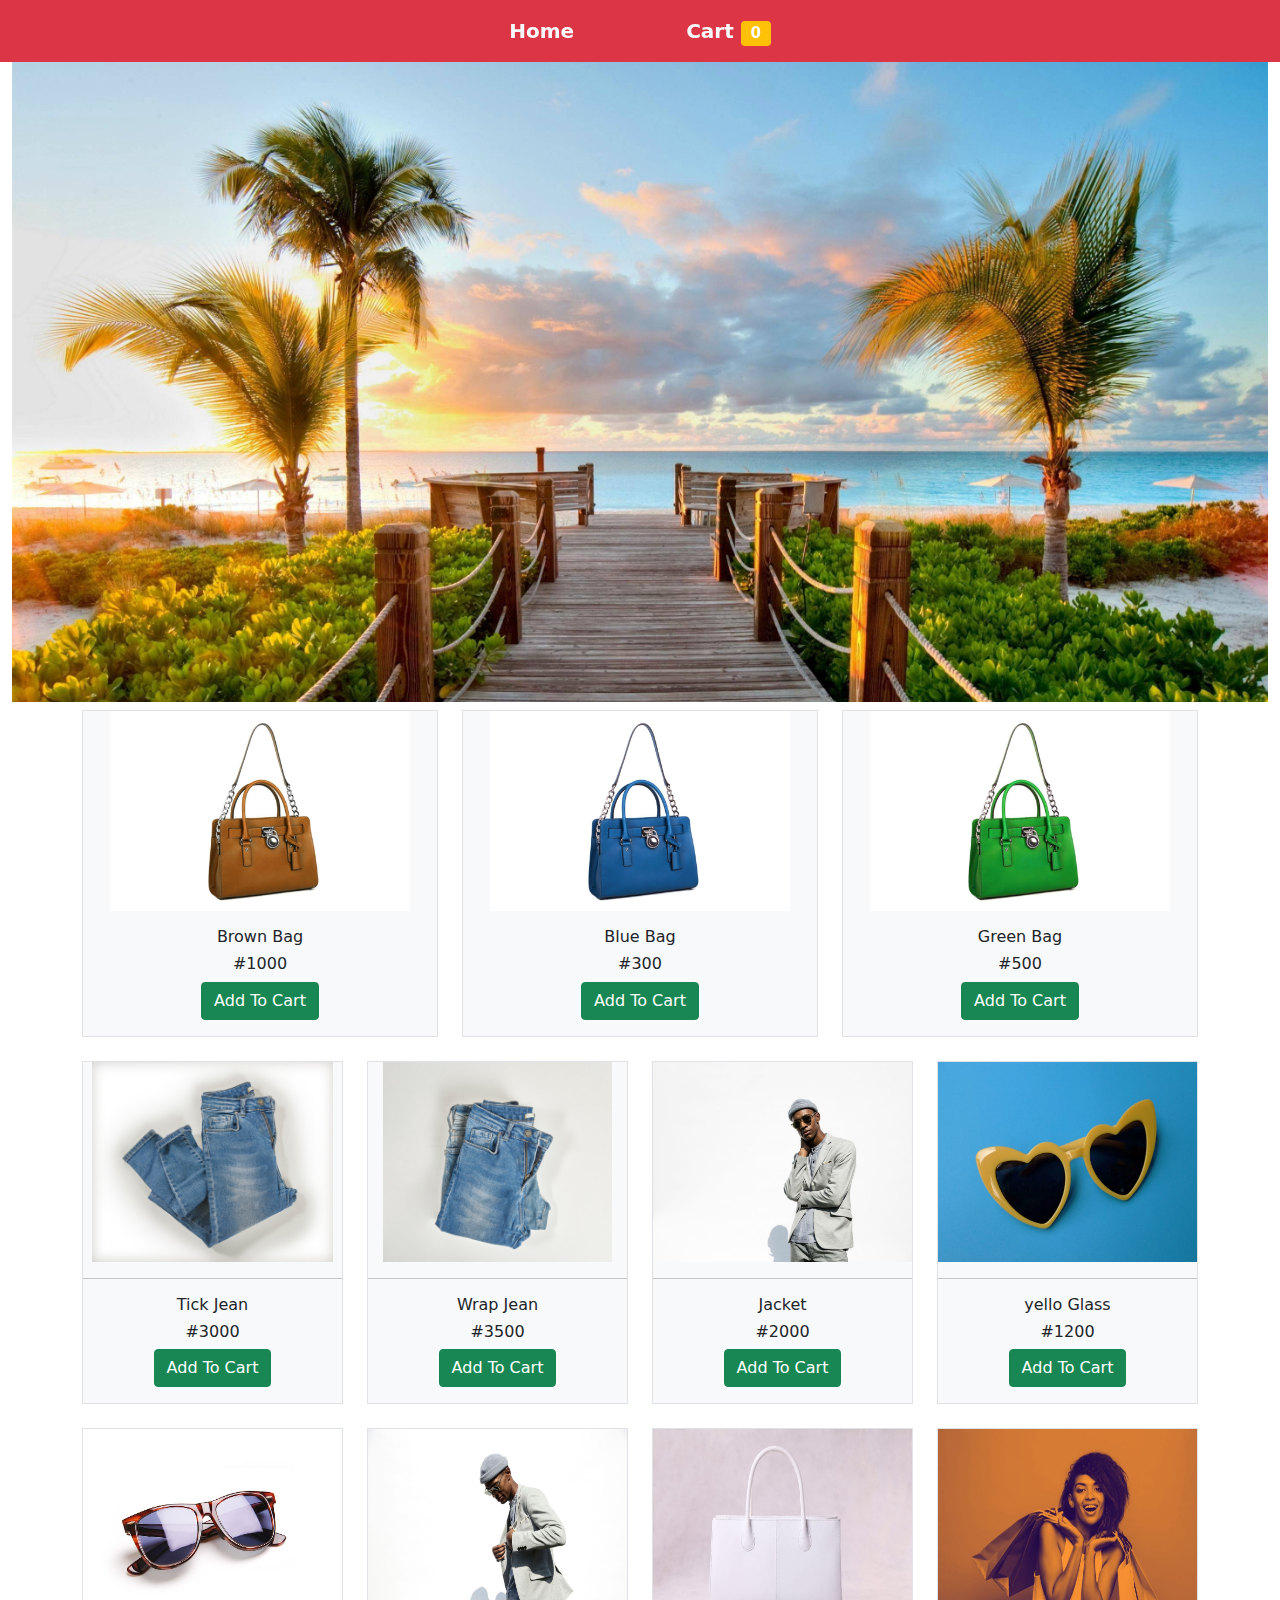
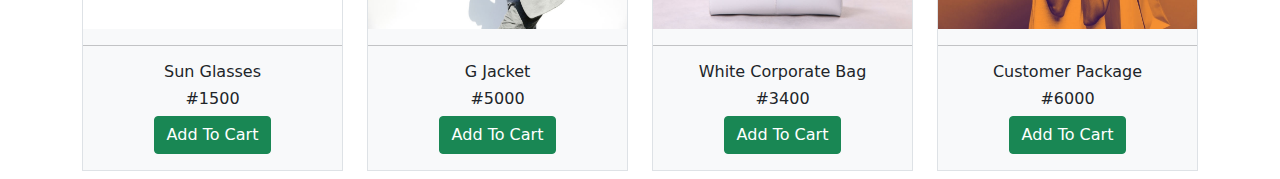
<file: E-commerce-Js/index.html>
<!DOCTYPE html>
<html lang="en">
<head>
    <link rel="apple-touch-icon" sizes="180x180" href="images/apple-touch-icon.png">
    <link rel="icon" type="image/png" sizes="32x32" href="images/favicon-32x32.png">
    <link rel="icon" type="image/png" sizes="16x16" href="images/favicon-16x16.png">
    <link rel="manifest" href="images/site.webmanifest">
    <link rel="stylesheet" href="bootstrap/css/bootstrap.min.css" />
    <link rel="stylesheet" href="css/style.css" />
    <link rel="stylesheet" href="fontawesome/css/all.min.css" />
    <meta charset="UTF-8"/>
    <meta http-equiv="X-UA-Compatible" content="IE=edge"/>
    <meta name="viewport" content="width=device-width, initial-scale=1.0"/>
    <title>E-commerce ||  Kollybright </title>
    <style>
        img{
            height: 200px !important;
        }
        .inner-banner{
            background-attachment: scroll;
            height: 50vw;
            background-image: url('images/bg.jpg');
            /* background-position: cover; */
            background-size: cover;
            background-repeat: no-repeat;

        }
    </style>
</head>
<body>
    <!-- container fluid -->
    <!-- <div class="container-fluid"> -->
       
                <!-- the header row -->
        <!-- <div class="row justify-content-center  mt-4"  > -->
            <!-- container -->
         
            <!-- <div class="col-md-3 col-sm-12">
                <div class="logo">
                    <h1 class="text-danger text-center">GB</h1>
                </div>
            </div>
             -->
            <!-- <div class="col-md-3 col-sm-12  col-md-offset-2">
                <div class="logo">
                  <form action="">
                      <div class="input-group">
                          <input type="text" class="form-control" name="search" id="">
                          <span class="input-group-text text-danger bg-danger"><i class="fas fa-search text-light"></i> </span>  
                      </div>
                  </form>
                </div>
            </div> -->

            <!-- <div class="col-md-2 col-sm-6">
                
            </div>

            <div class="col-md-3  col-sm-12 text-center ">
                <div class="icons">
                    <i class="fab fa-facebook"></i>
                </div>
            </div> -->
        <!-- // the header row -->
        <!-- </div>
    </div> -->
<!-- container fluid -->

 <!-- Nav bar -->
 <div class="navbar navbar-expand-sm bg-danger">
    <div class="container-fluid">
        
        <ul class="navbar-nav d-flex justify-content-center  navbar-expand-sm  sticky-top  mx-auto">
            <li class="nav-item">
                <a href="#" class="nav-link text-light mx-5">Home</a>
            </li>
            <!-- <li class="nav-item">
                <a href="#" class="nav-link text-light mx-5">Blog</a>
            </li>
            <li class="nav-item">
                <a href="#" class="nav-link text-light mx-5">About</a>
            </li> -->
             <li class="nav-item">
                <a href="cart.html" class="nav-link text-light mx-5">Cart  <span id="cart" class="badge bg-warning"></span></a>
            </li>

        </ul>
    </div>
</div>
<div class="row bg-danger">
    <div class="container">
        
    </div>
</div>
<!-- //nav Bar -->

<!-- Banner -->
<div class="container-fluid banner">
    <!-- inner-banner -->
    <div class="inner-banner text-center p-5">
        <!-- <h6>We always offer the best </h6>

    <div class="best bg-secondary">
        <h1 class="">BEST COLLECTION </h1>
    </div>
    <p>This is the best Place for all Your Products</p> -->

    </div>
    <!-- // innner-banner -->
    <div class="container">
        <div class="row justify-content-center ">
          
           <!-- col-md-4 -->
           <div class="col-md-4 col-sm-12 my-2 ">
            <div class="prod-con bg-light border">
                <img src="images/handbag-brown2.jpg" class="img-fluid d-block mx-auto img-thumnail" alt="">
               
                <div class="cart-action my-3 text-center ">
                    <h6>Brown Bag</h6>
                    <h6>#1000  </h6>
                    <button id="add_cart" onclick="getpro(this)" class="btn btn-success">Add To Cart </button>
                </div>
              
            </div>         
          </div>
     <!--// col-md-4 -->
      <!-- col-md-4 -->
      <div class="col-md-4 col-sm-12 my-2 ">
        <div class="prod-con bg-light border">
            <img src="images/blue-handbag1.jpg" class="img-fluid d-block mx-auto img-thumnail" alt="">
            <div class="cart-action my-3 text-center ">
                <h6>Blue Bag</h6>
                <h6>#300  </h6>
                <button id="add_cart" onclick="getpro(this)" class="btn btn-success">Add To Cart </button>
            </div>
          
        </div>         
      </div>
 <!--// col-md-4 -->
  <!-- col-md-4 -->
  <div class="col-md-4 col-sm-12 my-2">
    <div class="prod-con bg-light border">
        <img src="images/handbag-green.jpg" class="img-fluid d-block mx-auto img-thumnail" alt="">
          <div class="cart-action my-3 text-center ">
            <h6>Green Bag</h6>
            <h6>#500  </h6>
            <button id="add_cart" onclick="getpro(this)" class="btn btn-success">Add To Cart </button>
        </div>
      
    </div>         
  </div>
<!--// col-md-4 -->
        </div>
  <!-- row -->
        <div class="row justify-content-center mt-2 ">
              <!-- col-md-3 -->
  <div class="col-md-3 col-sm-12 my-2 ">
    <div class="prod-con border bg-light ">
        <img src="images/jeaan1.jpg" class="img-fluid d-block mx-auto img-thumnail" alt=""> 
    <hr>
<div class="cart-action my-3 text-center ">
    <h6>Tick Jean</h6>
    <h6>#3000  </h6>
    <button id="add_cart" onclick="getpro(this)" class="btn btn-success">Add To Cart </button>
</div>
      
    </div>         
  </div>
<!--// col-md-3 -->

   <!-- col-md-3 -->
   <div class="col-md-3 col-sm-12 my-2 ">
    <div class="prod-con bg-light border">
        <img src="images/jean2.jpg" class="img-fluid d-block mx-auto img-thumnail" alt="">
<hr>
<div class="cart-action my-3 text-center ">
    <h6>Wrap Jean</h6>
    <h6>#3500  </h6>
    <button id="add_cart" onclick="getpro(this)" class="btn btn-success">Add To Cart </button>
</div>
      
    </div>         
  </div>
<!--// col-md-3 -->

   <!-- col-md-3 -->
   <div class="col-md-3 col-sm-12  my-2">
    <div class="prod-con bg-light border">
        <img src="images/jacket-guy2.jpg" height="400" class="img-fluid d-block mx-auto img-thumnail" alt="">
<hr>
<div class="cart-action my-3 text-center ">
    <h6>Jacket </h6>
    <h6>#2000  </h6>
    <button id="add_cart" onclick="getpro(this)" class="btn btn-success">Add To Cart </button>
</div>      
    </div>         
  </div>
<!--// col-md-3 -->
   <!-- col-md-3 -->
   <div class="col-md-3 col-sm-12  my-2">
    <div class="prod-con bg-light border">
        <img src="images/yellow-love-sunglasses.jpg" height="400" class="img-fluid d-block mx-auto img-thumnail" alt="">
<hr>
<div class="cart-action my-3 text-center ">
    <h6>yello Glass</h6>
    <h6>#1200  </h6>
    <button id="add_cart" onclick="getpro(this)" class="btn btn-success">Add To Cart </button>
</div>
      
    </div>         
  </div>
<!--// col-md-3 -->
                 
</div>
    <!-- /row -->

      <!-- row -->
      <div class="row justify-content-center mt-2 ">
        <!-- col-md-3 -->
<div class="col-md-3 col-sm-12 my-2 ">
<div class="prod-con border bg-light ">
  <img src="images/sunglasses.jpg" class="img-fluid d-block mx-auto img-thumnail" alt=""> 
<hr>
<div class="cart-action my-3 text-center ">
<h6>Sun Glasses</h6>
<h6>#1500  </h6>
<button id="add_cart" onclick="getpro(this)" class="btn btn-success">Add To Cart </button>

</div>

</div>         
</div>
<!--// col-md-3 -->

<!-- col-md-3 -->
<div class="col-md-3 col-sm-12 my-2 ">
<div class="prod-con bg-light border">
  <img src="images/guy-with-jacket.jpg" class="img-fluid d-block mx-auto img-thumnail" alt="">
<hr>
<div class="cart-action my-3 text-center ">
<h6>G Jacket</h6>
<h6>#5000  </h6>
<button id="add_cart" onclick="getpro(this)" class="btn btn-success">Add To Cart </button>
</div>

</div>         
</div>
<!--// col-md-3 -->

<!-- col-md-3 -->
<div class="col-md-3 col-sm-12  my-2">
<div class="prod-con bg-light border">
  <img src="images/white-corporatebag.jpg" class="img-fluid d-block mx-auto  img-thumnail" alt="">
<hr>
<div class="cart-action my-3 text-center ">
<h6>White Corporate Bag</h6>
<h6>#3400  </h6>
<button id="add_cart" onclick="getpro(this)" class="btn btn-success">Add To Cart </button>

</div>      
</div>         
</div>
<!--// col-md-3 -->
<!-- col-md-3 -->
<div class="col-md-3 col-sm-12  my-2">
<div class="prod-con bg-light border">
  <img src="images/happy-customer.jpg" class="img-fluid d-block mx-auto img-thumnail" alt="">
<hr>
<div class="cart-action my-3 text-center ">
<h6>  Customer Package</h6>
<h6>#6000   </h6>
<button id="add_cart" onclick="getpro(this)" class="btn btn-success">Add To Cart </button>
  <!-- <a href=""    class="btn btn-success "></a>
      <a href="" class="btn btn-danger ">Details</a> -->
</div>

</div>         
</div>
<!--// col-md-3 -->
           
</div>
<!-- /row -->
        
    </div>
</div>
<!-- //Banner -->
</body>
</html>
<script src="bootstrap/js/bootstrap.min.js"></script>
<script>
    // let product_id = document.getElementsByTagName('a');
    // let product_id = document.getElementsByClassName('p_id')[0];
    // console.log(product_id);
    let totalcart = document.getElementById('cart'); 
    totalcart.innerHTML = localStorage.length;
    function getpro(element){
    let price = element.previousElementSibling.innerHTML;
    let product =  element.previousElementSibling.previousElementSibling.innerHTML;
    price = price.slice(1,);
   
    // alert(price,  product );

//    console.log(localSto/rage.getItem(product)); 
   if (localStorage.getItem(product) !== null) {
      alert(product + " Already Added To Cart");
   }
    else if (confirm(" Add " + product + " To cart ?")) {
        localStorage.setItem(product, price);
        totalcart.innerHTML = localStorage.length;
        
    }else{
    }
    }

</script>
</file>
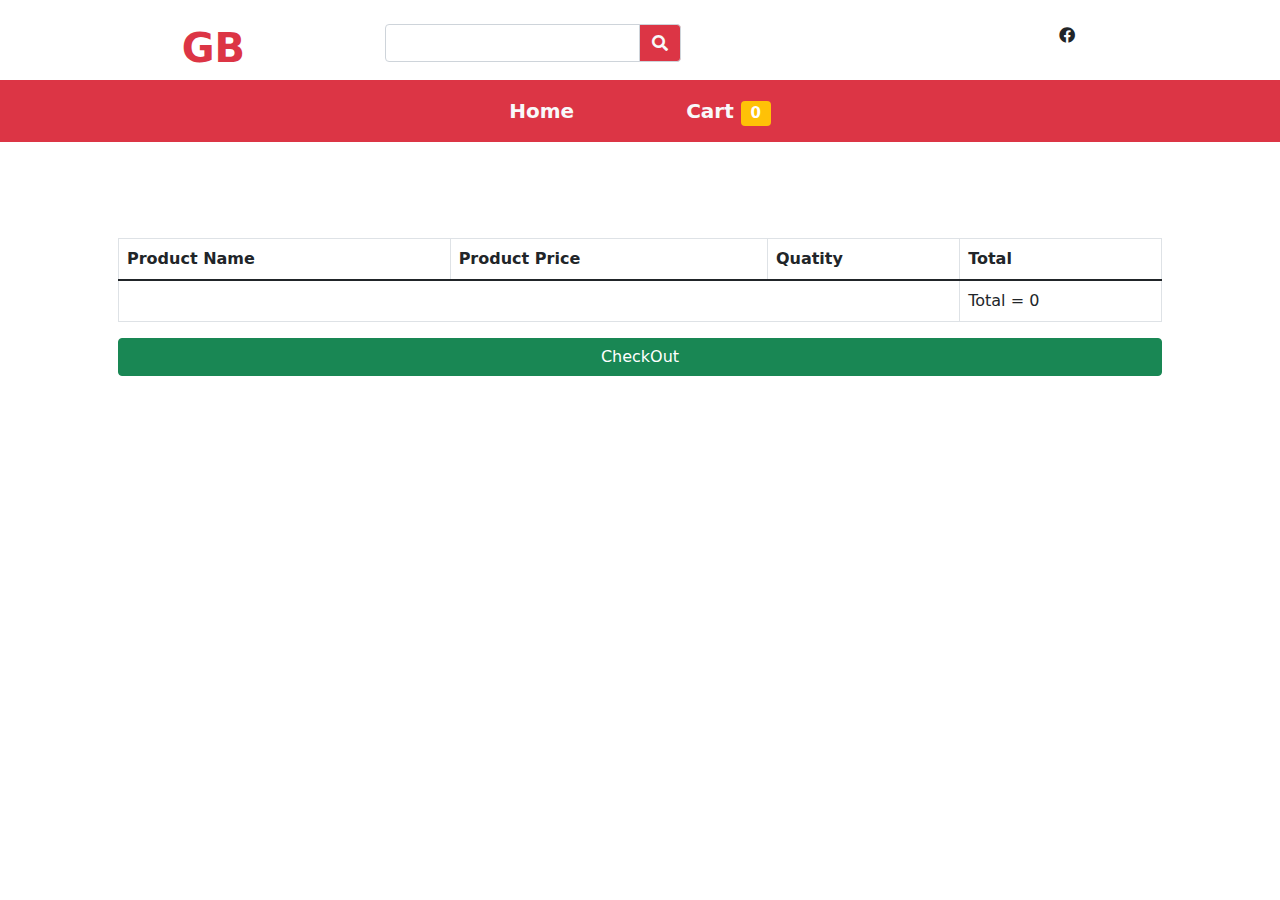
<file: E-commerce-Js/cart.html>
<!DOCTYPE html>
<html lang="en">
<head>
    <link rel="apple-touch-icon" sizes="180x180" href="images/apple-touch-icon.png">
    <link rel="icon" type="image/png" sizes="32x32" href="images/favicon-32x32.png">
    <link rel="icon" type="image/png" sizes="16x16" href="images/favicon-16x16.png">
    <link rel="manifest" href="images/site.webmanifest">
    <link rel="stylesheet" href="bootstrap/css/bootstrap.min.css" />
    <link rel="stylesheet" href="css/style.css" />
    <link rel="stylesheet" href="fontawesome/css/all.min.css" />
    <meta http-equiv="X-UA-Compatible" content="IE=edge"/>
    <meta name="viewport" content="width=device-width, initial-scale=1.0"/>
    <title>Cart ||  Kollybright </title>
</head>
<body onload="">

    
    <!-- container fluid -->
    <div class="container-fluid">
       
        <!-- the header row -->
<div class="row justify-content-center  mt-4"  >
    <!-- container -->
 
    <div class="col-md-3 col-sm-12">
        <div class="logo">
            <h1 class="text-danger text-center">GB</h1>
        </div>
    </div>
    
    <div class="col-md-3 col-sm-12  col-md-offset-2">
        <div class="logo">
          <form action="">
              <div class="input-group">
                  <input type="text" class="form-control" name="search" id="">
                  <span class="input-group-text text-danger bg-danger"><i class="fas fa-search text-light"></i> </span>  
              </div>
          </form>
        </div>
    </div>

    <div class="col-md-2 col-sm-6">
        
    </div>

    <div class="col-md-3  col-sm-12 text-center ">
        <div class="icons">
            <i class="fab fa-facebook"></i>
        </div>
    </div>
<!-- // the header row -->
</div>
</div>
<!-- container fluid -->

<!-- Nav bar -->
<div class="navbar navbar-expand-sm bg-danger">
<div class="container-fluid">

<ul class="navbar-nav d-flex justify-content-center  mx-auto">
    <li class="nav-item">
        <a href="index.html" class="nav-link text-light mx-5">Home</a>
    </li>
    <!-- <li class="nav-item">
        <a href="#" class="nav-link text-light mx-5">Blog</a>
    </li>
    <li class="nav-item">
        <a href="#" class="nav-link text-light mx-5">About</a>
    </li> -->
     <li class="nav-item">
        <a href="cart.html" class="nav-link text-light mx-5">Cart  <span id="cart" class="badge bg-warning"></span></a>
    </li>

</ul>
</div>
</div>


    <!-- container-fluid -->
        <div class="container-fluid">
            <div class="container">
                <div class="row  mt-5 p-5">
                    <table class="table table-bordered table-hover">
                        <thead>
                            <tr>
                                <th>Product Name</th>
                                <th>Product Price</th>
                                <th>Quatity</th>
                                <th>Total</th>
                            </tr>
                        </thead>
                        <div  class="table-body">
                            <tbody id="pros">
                               
                            </tbody>
    
                            <tfoot>
                                <tr>
                                    <td colspan="3"></td>
                                    <td row="">Total = <span id="sumTotal">0</span> </td>
                                </tr>
                            </tfoot>
                        </div>
                     </table>

                     <button id="checkOut" class="btn btn-success"> CheckOut</button>
                </div>
            </div>
        </div>
        <!-- //container-fluid -->
</body>
</html>

<script>
    let totalcart = document.getElementById('cart'); 
function sumTotal_(){
// exclude the head and foot tr by start from 1 and - 1 from length.
// This idea is from holy spirit 
for (let i = 1; i < trs.length-1; i++) {
     total =parseInt(trs[i].children[3].innerHTML) 
    newSumTotal +=total;
}
sumTotal.innerHTML =newSumTotal;
} //sumtotal
totalcart.innerHTML =localStorage.length;
    
    let sumTotal = document.getElementById('sumTotal');
    let prod_info = '';
    let newSumTotal = 0;
    let tbody= document.getElementById('pros');
    let trs= document.getElementsByTagName('tr');
    let total =0;
    let checkOut =document.getElementById("checkOut");
    let newAllCart = '';
    let removeBtn = document.getElementsByClassName('remove');
   
    allCart();

    function allCart(){ 
        for (let i = 0; i < localStorage.length; i++) {
    prod_info += '<tr>' +
    //     '<td>' +  localStorage.key(i) + '</td>'  +
        '<td>' +  localStorage.key(i) + '</td>' +
        '<td>' +  localStorage.getItem(localStorage.key(i)) + '</td>' +
        '<td>' +
       ' <button id="" class="btn btn-danger minus " value="-"> - </button>' +
       '<span class="btn btn-light"> 1 </span>' +
       '  <button id="1" value="+" class="btn btn-success plus " > + </button>' +
       '</td>' + 
       '<td>' + localStorage.getItem(localStorage.key(i))+ ' </td>' +
    //    '<td> <button  onclick="remove()"  id="' + localStorage.key(i) +
    //     '"  class="btn remove btn-danger"> <i class="fas fa-trash"> </i>  </button> '  +  ' </td>' +
        '</tr>'
}
  tbody.innerHTML= prod_info
    }



sumTotal_();
    let button = document.getElementsByClassName('btn');
    // console.log(button);
function remove(proKey){
    if (confirm("Press Okay to Remove " + localStorage.key(proKey) + " From cart")) {
         localStorage.removeItem(localStorage.key(proKey));
       totalcart.innerHTML =localStorage.length;
    }

}    

     
    totalcart.innerHTML =localStorage.length;
let priceclass = document.getElementsByClassName('price');
// console.log(price)
let quantity = document.getElementById('quantity'); 
let plus = document.getElementsByClassName('plus');
let minus = document.getElementsByClassName('minus');
// console.log(plus);
// console.log(minus);

for (let i = 0; i < plus.length; i++) {
       var btn = plus[i];
        // console.log(btn);
        
  btn.addEventListener('click', (e)=>{
      btn = e.target;
    //   get td
     let td = btn.parentElement
      let getQty = td.children[1]; 
      let tr = td.parentElement;
      let total =tr.children[3]; 
      let price =tr.children[1];
      let newQty = parseInt(getQty.innerHTML) + 1;
      let newTotal =newQty *Number(price.innerHTML);
      getQty.innerHTML = newQty;
      total.innerHTML = newTotal;
    //   now get the total overall 
    let trs= document.getElementsByTagName('tr');
    newSumTotal = 0;
    // exclude the head and foot tr by start from 1 and - 1 from length.
    // This idea is from holy spirit 
    for (let i = 1; i < trs.length-1; i++) {
        // console.log(trs[i]);
        let total =parseInt(trs[i].children[3].innerHTML) 
        // console.log(total);
        newSumTotal +=total
    }
    // display new total
    sumTotal.innerHTML = newSumTotal
  }); //eventListner
}

for (let i = 0; i < minus.length; i++) {
       var btn = minus[i];
  btn.addEventListener('click', (e)=>{
      btn = e.target;
    //   get td
     let td = btn.parentElement
      let getQty = td.children[1]; 
      let tr = td.parentElement;
      let total =tr.children[3]; 
      let price =tr.children[1];
      let newQty = parseInt(getQty.innerHTML) - 1;
      let newTotal =newQty *Number(price.innerHTML);

    getQty.innerHTML = newQty
    total.innerHTML = newTotal
    // total.innerHTML = Number(total.innerHTML) * Number(newQty) 
    if (getQty.innerHTML <1 ) {
        getQty.innerHTML = 1;
        total.innerHTML = price.innerHTML
      }
      let trs= document.getElementsByTagName('tr');
    newSumTotal = 0
    // exclude the head and foot tr by start from 1 and - 1 from length.
    // This idea is from holy spirit 
    for (let i = 1; i < trs.length-1; i++) {
        // console.log(trs[i]);
        let total =parseInt(trs[i].children[3].innerHTML) 
        // console.log(total);
        newSumTotal +=total
        }
        // display new total
        sumTotal.innerHTML = newSumTotal
    
  });  
}

checkOut.addEventListener('click', (e)=>{
    
    if (localStorage.length === 0) {
        alert("You Don't Have any Product in Your Cart");
    }else{
        if (confirm("You're About to purchase an items of  #" + newSumTotal + " Click Okay to Proceed with the Payment" )) {
                    localStorage.setItem('checkOutAmount', newSumTotal);
                    alert("Thank You")
                    localStorage.clear();
                    location.assign("index.html");
                   }

                   

    }
    console.log(newSumTotal);

})
for (let i = 0; i < priceclass.length; i++) {
 sum +=  Number(priceclass[i].innerHTML);     
}
// console.log(sum);

</script>
</file>
<file: E-commerce-Js/css/style.css>
.nav-item .nav-link{
    font-weight: 700;
    font-size: 20px;
}

a:hover{
    /* background-color: rgb(0, 255, 179) !important; */
    border-radius: 20px;
    transition: all;
    transform: rotate(2, 3);
    /* padding: 0.7rem 5px; */
}
.logo h1{
    font-weight: 900;
}
</file>
